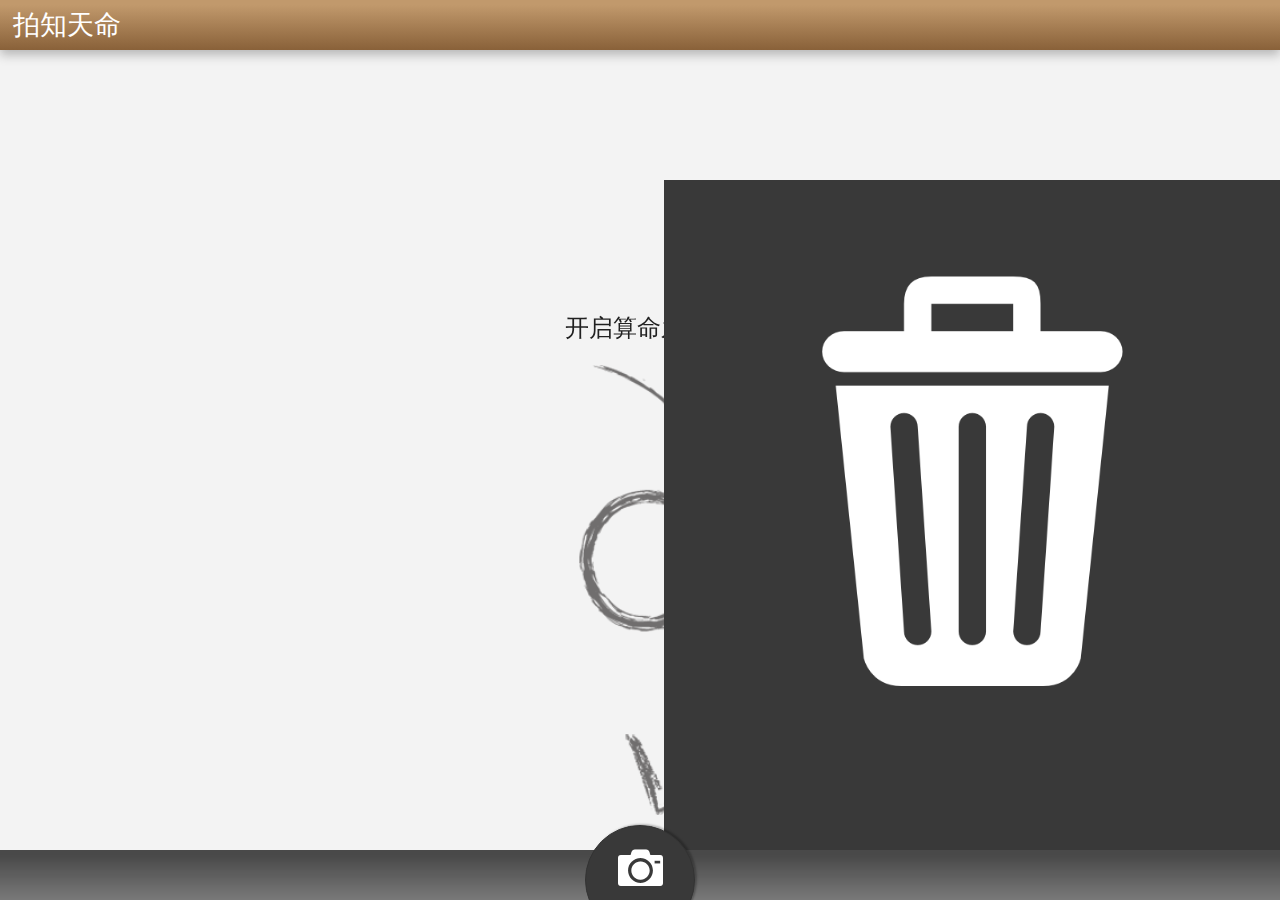
<file: html/vanilla/index.html>
<!doctype html5>
<html>
<head>
	<title>拍知天命</title>



	<meta charset="utf-8">

	<meta name="application-name" content="CoreMob Camera">
	<meta name="viewport" content="width=device-width">

	<!-- IE10 Tile -->
    <meta name="msapplication-TileImage" content="images/icons/144x144.png">
    <meta name="msapplication-TileColor" content="#bada55">

	<!-- Home Screen icons for iOS, Android, BlackBerry, etc. -->
	<link rel="apple-touch-icon-precomposed" sizes="144x144" href="images/icons/144x144.png">
    <link rel="apple-touch-icon-precomposed" sizes="72x72" href="images/icons/72x72.png">
    <link rel="apple-touch-icon-precomposed" href="images/icons/57x57.png">
    <link rel="shortcut icon" href="images/icons/144x144.png">

	<link rel="stylesheet" href="css/style.css">
	<link rel="stylesheet" href="css/swiper.css">
</head>
<body>
	<section id="loader" hidden>Processing...</section>

	<section id="main">
		<header>
			<h1>拍知天命</h1>
		</header>

		<!-- <p id="userAgent" style="font-size:.75rem;white-space: nowrap;"></p> -->

		<section id="warnings">
			<div id="warningMediaCapture" class="icon-warning high-alert" aria-hidden="true" data-icon="&#x26a0;" hidden><span>Your browser does not support <a href="http://www.w3.org/TR/html-media-capture/" target="_blank">HTML Media Capture</a>.</span></div>
			<div id="warningIndexedDb" class="icon-warning med-alert" aria-hidden="true" data-icon="&#x26a0;" hidden><span>Your browser does not support <a href="http://www.w3.org/TR/IndexedDB/" target="_blank">IndexedDB</a>.</span>
			</div>
			<div id="warningIndexedDbBlob" class="icon-warning" aria-hidden="true" data-icon="&#x26a0;" hidden><span>Your browser can not store <strong>blob</strong> objects into <a href="http://www.w3.org/TR/IndexedDB/" target="_blank">IndexedDB</a>. Storing data URL strings instead.</span>
			</div>
			<div id="warningHistory" class="icon-warning" aria-hidden="true" data-icon="&#x26a0;" hidden><span>Your browser does not support <a href="http://www.w3.org/TR/2011/WD-html5-20110113/history.html" target="_blank">History API</a>.</span></div>
		</section>




		<section id="firstrun" class="thumb" hidden>
			<p>开启算命之旅!</p>
			<div class="arrow-container"></div>
		</section>

	    <section id="thumbnails">
	    	<div class="thumbnail-wrapper">
	    	</div>
	    </section>

	    <a style="position:fixed; bottom:50px; right:0; cursor:pointer; color:#aaa;" id="clearDB"><img class="trash" src="images/trash.png" height="10%" ></img></a>

	    <nav>
    		<div class="camera" data-icon="&#x235f;" onclick="document.getElementById('camera').click();return false;"></div>

	    	<form id="filePickerContainer" style="position:absolute;left: -999px">
	            <label for="imagefile"></label>
	            <!-- in the latest spec, the capture attribute type has been switched to a boolean. -->
	            <input type="file" capture="camera" accept="image/*" name="camera" id="camera" />
	        </form>
	    </nav>
	</section>

	<!-- Gallery Carousel -->
	<section id="singleView" hidden>
		<header>
			<nav>
				<a id="dismissSingleView" class="back" data-icon="&#x21a9;" href="index.html"></a>
				<a id="shareButton" class="share" data-icon="&#x25b2;" href="index.html"><span>Upload</span></a>
			</nav>
		</header>
		<div class="swiper-container"></div>
		<div class="pagination"></div>
	</section>


	<!-- Photo Preview -->
	<section id="photoEffect" hidden>
		<div id="photoResultContainer">
			<img id="originalPhoto" hidden>
			<img id="resultPhoto">
		</div>

		<!-- Photo Effects Buttons -->
		<nav id="filterDrawer" hidden>
			<!-- Filter Effects -->
			<section id="filterButtons">
				<div id="reset" class="filter">
					<div class="filter-tag">Normal</div>
				</div>
				<div id="memphis" class="filter">
					<div class="filter-tag">事业</div>
				</div>
				<div id="deutlich" class="filter">
					<div class="filter-tag">面相</div>
				</div>
				<div id="sumie" class="filter">
					<div class="filter-tag">健康</div>
				</div>
				<div id="rockstar" class="filter">
					<div class="filter-tag">爱情</div>
				</div>
			</section>

			<!-- File Save and Upload -->
			<form id="uploadForm" class="action-buttons" enctype="multipart/form-data" method="post" action="/upload">
				<input type="button" value="Save in DB" id="saveButton">
				<input type="button" value="Upload" id="uploadButton">
				<a href="index.html"><input type="button" value="Home" id=""></a>
			</form>

		</nav>
	</section>

	<section id="photoUpload">

	</section>

	<section id="info">
	   <p><span id="left"></span></p>
	   <p><span id="top"></span></p>
	   <p><span id="right"></span></p>
	   <p><span id="bottom"></span></p>
	</section>


	<script defer src="js/util.js"></script>
	<script defer src="js/iDB.js"></script>
	<script defer src="js/swiper-1.7.js"></script>
	<script defer src="js/photoCrop.js"></script>
	<script defer src="js/photoFilter.js"></script>
	<script defer src="js/effects.js"></script>
	<script defer src="js/main.js"></script>
	<script src="http://code.jquery.com/jquery-1.11.1.min.js"></script>

</body>
</html>
</file>
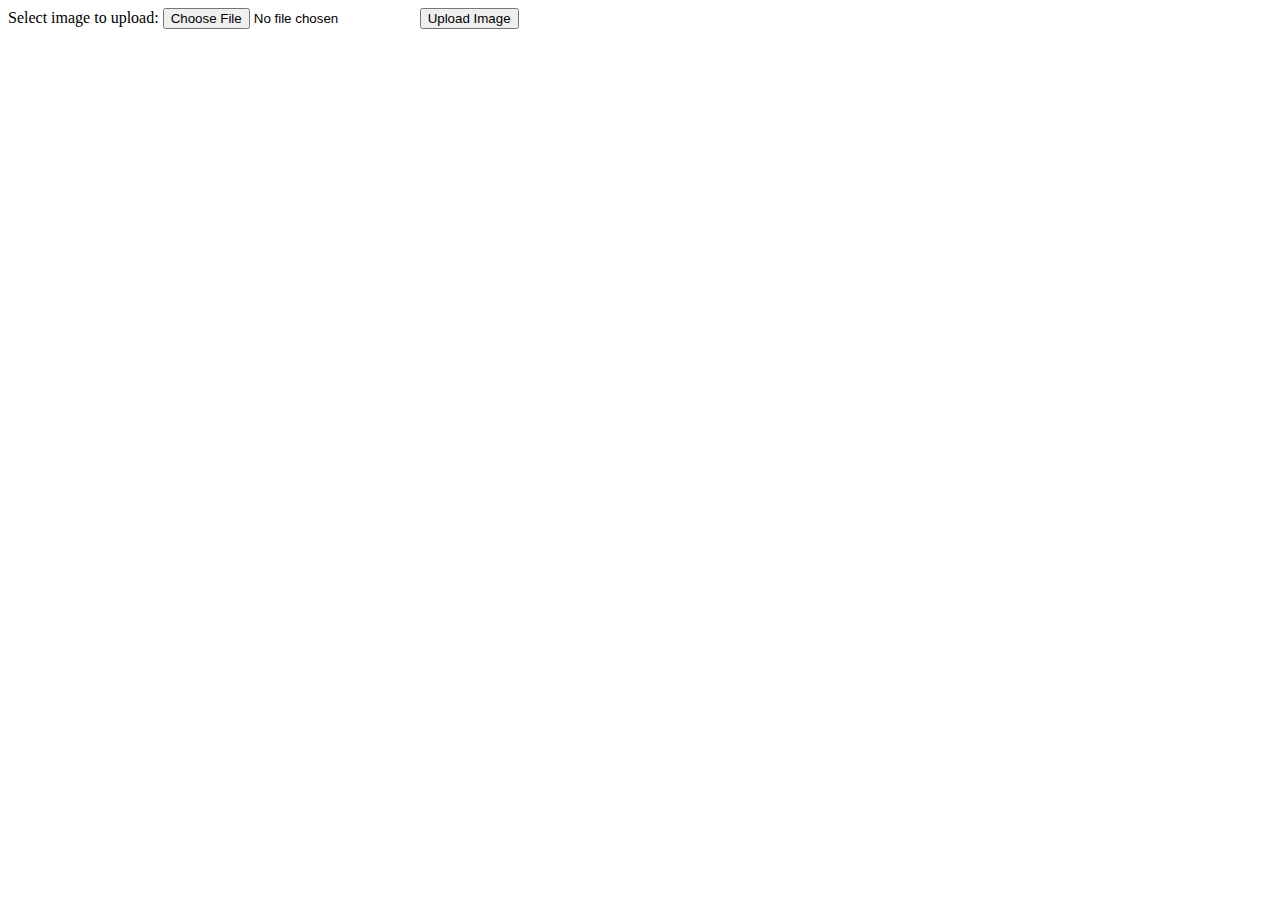
<file: html/uploadform.html>
<!DOCTYPE html>
<html>
<body>

<form action="upload.php" method="post" enctype="multipart/form-data">
    Select image to upload:
    <input type="file" name="fileToUpload" id="fileToUpload">
    <input type="submit" value="Upload Image" name="submit">
</form>

</body>
</html>
</file>
<file: html/vanilla/css/style.css>
/* Reset */

article,aside,details,figcaption,figure,
footer,header,hgroup,menu,nav,section {
	display:block;
}
html {
    font-size: 100%;
    -webkit-text-size-adjust: 100%;
    -ms-text-size-adjust: 100%;
    -webkit-tap-highlight-color: transparent;
}
html,
body {
	height: 100%;
}
body,
form {
    margin: 0;
    font: 1.2em/1.3em 'HelveticaNeue-Light', 'Helvetica Neue Light', 'Helvetica Neue', 'Roboto-Light', 'Roboto Light', 'Roboto', 'Segoe UI Web Light', 'Segoe UI Light', 'Segoe UI Web Regular', 'Segoe UI', Helvetica, Arial, sans-serif;
}
img {
	border: 0;
}

/* Base Styles */

* {
	-webkit-box-sizing: border-box;
    -moz-box-sizing: border-box;
    -ms-box-sizing: border-box;
    -o-box-sizing: border-box;
    box-sizing: border-box;
}
body {
    background: #f3f3f3;
    color: #212121;
    padding: 0;
}
header {
    background: #c1996c;
    background: -webkit-linear-gradient(top, #c1996c 10%, #896139 100%);
    background: -moz-linear-gradient(top, #c1996c 10%, #896139 100%);
    background: -ms-linear-gradient(top, #c1996c 10%, #896139 100%);
    background: -o-linear-gradient(top, #c1996c 10%, #896139 100%);
    background: linear-gradient(top, #c1996c 10%, #896139 100%);
    box-shadow: 0 5px 10px rgba(0, 0, 0, .25);
    margin-bottom: 1.5em;
    height: 50px;
    overflow: hidden;
}
header h1 {
    font-size: 1.4em;
    font-weight: normal;
    line-height: 50px;
    color: #fff;
    margin: 0;
    padding: 0 .5em;
}
a {
	text-decoration: none;
}
nav {
	position: fixed;
    bottom: 0;
    width: 100%;
    text-align: center;

    background: -webkit-linear-gradient(top, rgba(0,0,0,0.7) 10%,rgba(0,0,0,0.5) 100%);
    background: -moz-linear-gradient(top, rgba(0,0,0,0.7) 10%,rgba(0,0,0,0.5) 100%);
    background: -ms-linear-gradient(top, rgba(0,0,0,0.7) 10%,rgba(0,0,0,0.5) 100%);
    background: -o-linear-gradient(top, rgba(0,0,0,0.7) 10%,rgba(0,0,0,0.5) 100%);
    background: linear-gradient(top, rgba(0,0,0,0.7) 10%,rgba(0,0,0,0.5) 100%);
}
footer {
    padding: 3em 1em 1em;
    font-size: 0.75em;
    text-align: right;
}
*[hidden] { /* required for the browsers lacking the 'hidden' attribute support. IE10 */
	display: none;
}

/* First Time run */
#info{
	display: none;
}

#firstrun {
    position: fixed;
    bottom: 85px;
    text-align: center;
    width: 100%;
    font-size: 24px;
}
.arrow-container {
	background: url(../images/arrow.png) center bottom no-repeat;
	background-size: auto 100%;
	width: 100%;
	height: 450px; /* change dynamically */
}

/* Main Pane */

#main {
	position: relative;
}
#warnings {
	position: absolute;
	top: 3em;
	right: 0;
	color: #fff;
	margin-left: 1em;
	z-index: 1;
	cursor: pointer;
	-webkit-transform: translate3d(0, 0, 0);
	-moz-transform: translate3d(0, 0, 0);
	-ms-transform: translate3d(0, 0, 0);
	-o-transform: translate3d(0, 0, 0);
	transform: translate3d(0, 0, 0);

}
#warnings a {
	color: #ffd900;
}
.icon-warning {
	margin-bottom: 5px;
	padding: .5em 1em .7em .5em;
	text-align: right;
	border-top-left-radius: 10px;
	border-bottom-left-radius: 10px;
	-webkit-transition: all .5s ease-in;
	-moz-transition: all .5s ease-in;
	-o-transition: all .5s ease-in;
	-ms-transition: all .5s ease-in;
	transition: all .5s ease-in;
}
.icon-warning span {
	font-size: 0;
	opacity: 0;
	-webkit-transition: all .5s ease-in;
	-moz-transition: all .5s ease-in;
	-o-transition: all .5s ease-in;
	-ms-transition: all .5s ease-in;
	transition: all .5s ease-in;
}
.icon-warning.full {
	background-color: rgba(0, 0, 0, .5);
}
.icon-warning.full span {
	font-size: 1em;
	opacity: 1;
}
#main nav {
	width: 100%;
	max-height: 50px;
}
.camera {
	margin: 0 auto;
	height: 110px;
	width: 110px;
	border-radius: 50%;
	background: #393939;
	border: 1px solid #333;
    box-shadow: 2px -1px 2px rgba(0,0,0,0.25);

    position: relative;
    top: -25px;
}
.camera:hover { /* :active doesn't work on android/chrome */
	background: #0ab;
}
.camera.no-support:hover {
	background: #393939;
	pointer-events: none;
}

#filePickerContainer {
    text-align: center;
}

/* Form Elements */

label {
    font-size: 1.2em;
    padding-bottom: .5em;
    display: block;
}
input,
textarea,
select,
button {
    display: inline-block;
    font-family: inherit;
    font-size: 20px;
}
button,
input[type="button"] {
	-webkit-appearance: none;
    padding: 8px 24px;
    margin-right: 10px;
    border-radius: 6px;
    vertical-align: middle;
    color: #fff;
    border-color: rgba(0,0,0,0.1) rgba(0,0,0,0.1) rgba(0,0,0,0.25);
    background-color: #c1996c;
}
button:disabled,
input:disabled {
	opacity: .5;
}
button:enabled:active,
input[type="button"]:enabled:active {
    box-shadow: inset 0 4px 4px rgba(0,0,0,0.25);
    outline: 0;
}
button.dismiss,
input[type="button"].dismiss {
    color: #fff;
    text-shadow: 1px 0 0 #333;
    border-color: rgba(0,0,0,0.1) rgba(0,0,0,0.1) rgba(0,0,0,0.25);
    background-color: #c1996c;
}
.action-buttons {
	text-align: center;
	margin: .5em auto;
}

/* Photo */
#photoCrop, #photoEffect {
	height: 100%;
	background-color: #342f2f;
}

#userPhotoContainer, #photoResultContainer {
    overflow: hidden;
    width: 100%;
    height: 100%;
    text-align: center;
}

#resultPhoto, #croppedPhoto, #filteredPhoto {
    width: 100%;
    height: auto;
}

h2.label {
    color: #333;
    font-weight: normal;
}
.photoCropControls {
    width: 100%;
    position: fixed;
	bottom: 0;
}
#fileinfo {
    color: #fff;
    font-size: 0.7em;
    text-shadow: 0 1px 1px rgba(0,0,0,0.75);
	margin-left: .5em;
}
#loader {
    width: 200px;
    height: 200px;
    line-height: 200px;
    background: rgba(0,0,0,0.5);
    text-align: center;
    color: #fff;
    border-radius: 12px;
    position: fixed;
    left: 50%;
    margin-left: -100px;
    top: 50%;
    margin-top: -100px;
    z-index: 10;
}

/* Gallery Thumbnails */

figure {
	margin: 0;
	padding: 0;
}
#thumbnails {
	margin: 0 auto;
	font-size: 0; line-height: 0;
}
#thumbnails .thumbnail-wrapper {
	margin-left: -2px; /* adjust for the left column thumb */
}
#thumbnails figure {
	display: inline-block;
	width: 100px;
	height: 100px;
	margin: 0 0 5px 5px;
	background-repeat: no-repeat;
	background-position: left top;
	background-size: cover;
	box-shadow: inset 0 0 6px #000;
	cursor: pointer;
}
#thumbnails figcaption, #thumbnails a {
	display: none;
}

/* Gallery Single View */

#singleView header {
	margin-bottom: 0;
}

#singleView nav {
	position: relative;
	text-align: left;
}
#singleView nav a {
	display: inline-block;
	color: #fff;
	position: absolute;
	top: 0;
	padding-top: 12px;
	font-size: 27px;
}
#singleView nav .back {
	left: 10px;
}
#singleView nav .share {
	right: 0;
}
#singleView nav .share span {
	font-size: 20px;
}
#singleView {
	text-align: center;
}
#singleView figure {
	background-repeat: no-repeat;
	background-position: left top;
	background-size: 100% auto;
}
#singleView figcaption {
	position: absolute;
	bottom: 0;
	text-align: left;
	padding-left: .5em;
	width: 80%;
	overflow: hidden;
	white-space: nowrap;
	text-overflow: ellipsis;
}
#singleView a.delete-photo {
	position: absolute;
	bottom: 0;
	right: .5em;
	color: #ababab;
	cursor: pointer;
}
#singleView a.delete-photo:hover {
	color: #c1996c;
}
.pagination {
	margin: .5em auto 1em;
	width: 100%;
	overflow: hidden;
	white-space: nowrap;
}

/* Filter Effects */

#filterDrawer {
    position: fixed;
    bottom: 0;
    width: 100%;
    text-align: center;
}

#filterButtons {
    text-align: center;
    width: 100%;
    overflow-x: auto;
    overflow-y: hidden;
    white-space: nowrap;
    padding: 0 .5em;
}
.filter {
    display: inline-block;
    margin: 3px;
    border-radius: 8px;
    box-shadow: inset 0 0 10px #000;
    height: 72px;
    width: 72px;
    cursor: pointer;
    background: url("../images/effects-thumbs.png") no-repeat 0 0;
    background-size: cover;
}
.filter:hover {
	box-shadow: 0 0 12px #c1996c;
}
.filter:first-of-type {
    background-position: 0 0;
}
.filter:nth-of-type(2) {
    background-position: -73px 0;
}
.filter:nth-of-type(3) {
    background-position: -146px 0;
}
.filter:nth-of-type(4) {
    background-position: -219px 0;
}
.filter:nth-of-type(5) {
    background-position: -292px 0;
}
.filter:nth-of-type(6) {
    background-position: -365px 0;
}
.filter:nth-of-type(7) {
    background-position: -438px 0;
}
.filter:nth-of-type(8) {
    background-position: -511px 0;
}
.filter:nth-of-type(9) {
    background-position: -584px 0;
}

.filter-tag {
    color: #fff;
    font-size: .8em;
    text-shadow: 1px 1px 1px #000;
    text-align: center;
    padding-top: 58px;
}

/* Font Icons by IcoMoon.io */

@font-face {
	font-family: 'icons';
	src: url('fonts/icons.svg#icons') format('svg'),
		 url('fonts/icons.woff') format('woff'),
		 url('fonts/icons.ttf') format('truetype');
	font-weight: normal;
	font-style: normal;
}
[data-icon]::before {
	font-family: 'icons';
	content: attr(data-icon);
	speak: none;
	font-weight: normal;
	line-height: 1;
	padding-right: 0.5em;
	-webkit-font-smoothing: antialiased;
}
.camera::before {
	color: #fff;
	font-size: 45px;
	position: relative;
	top: 18px;
	left: 12px;
}
.share::before {
	content: '';
}
.share::after {
	font-family: 'icons';
	content: attr(data-icon);
	speak: none;
	font-weight: normal;
	line-height: 1;
	padding: 0 0.5em;
	-webkit-font-smoothing: antialiased;
}
.icon-warning::before {
	color: #ffd900;
	font-size: 42px;
	text-shadow: 0px 1px 1px rgba(0, 0, 0, .6);
	position: relative;
	top: 4px;
}
.icon-warning.med-alert::before {
	color: #ffa91f;
}
.icon-warning.high-alert::before {
	color: #c1996c;
}
.trash{
	background: #393939;
}
.trash:hover { /* :active doesn't work on android/chrome */
	  background: #0ab;
}
</file>
